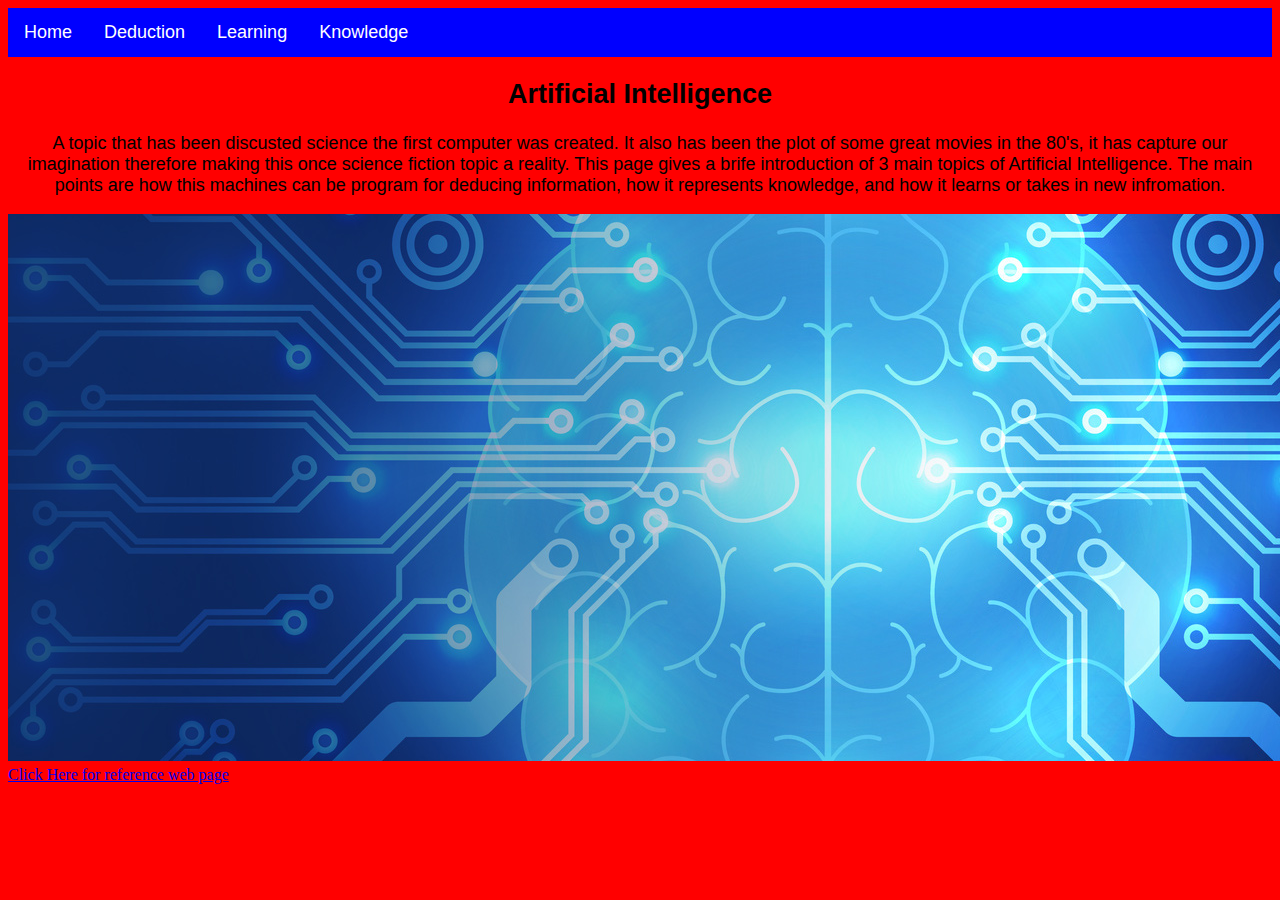
<file: Assignment_1/index.html>
<!DOCTYPE html>
<html lang="en-us">
  <head>
  <meta charset="utf-8">
  <title>A.I.</title>
  <link type="text/css" rel="stylesheet" href="css/Styles.css">
  </head>

<body bgcolor="FF0000">

<div id="mainContent">
<ul>
  <li><a class="active" href="index.html">Home</a></li>
  <li><a href="Deduction.html">Deduction</a></li>
  <li><a href="Learning.html">Learning</a></li>
  <li><a href="Knowledge.html">Knowledge</a></li>
</ul>
<center>

<h2>Artificial Intelligence</h2>

<p class="Bord"> A topic that has been discusted science the first computer was created.
It also has been the plot of some great movies in the 80's, 
it has capture our imagination 
therefore making this once science fiction topic a reality. 
This page gives a brife introduction
of 3 main topics of Artificial Intelligence. 
The main points are how this machines can be program 
for deducing information, 
how it represents knowledge, and how it learns or takes in new infromation.
</p>

<img class="ImgCl" src="images/brainSr.jpg">
</div>
<a href="https://en.wikipedia.org/wiki/Artificial_intelligence" target="_blank"> Click Here for reference web page</a>

</center>
</body>
</html>
</file>
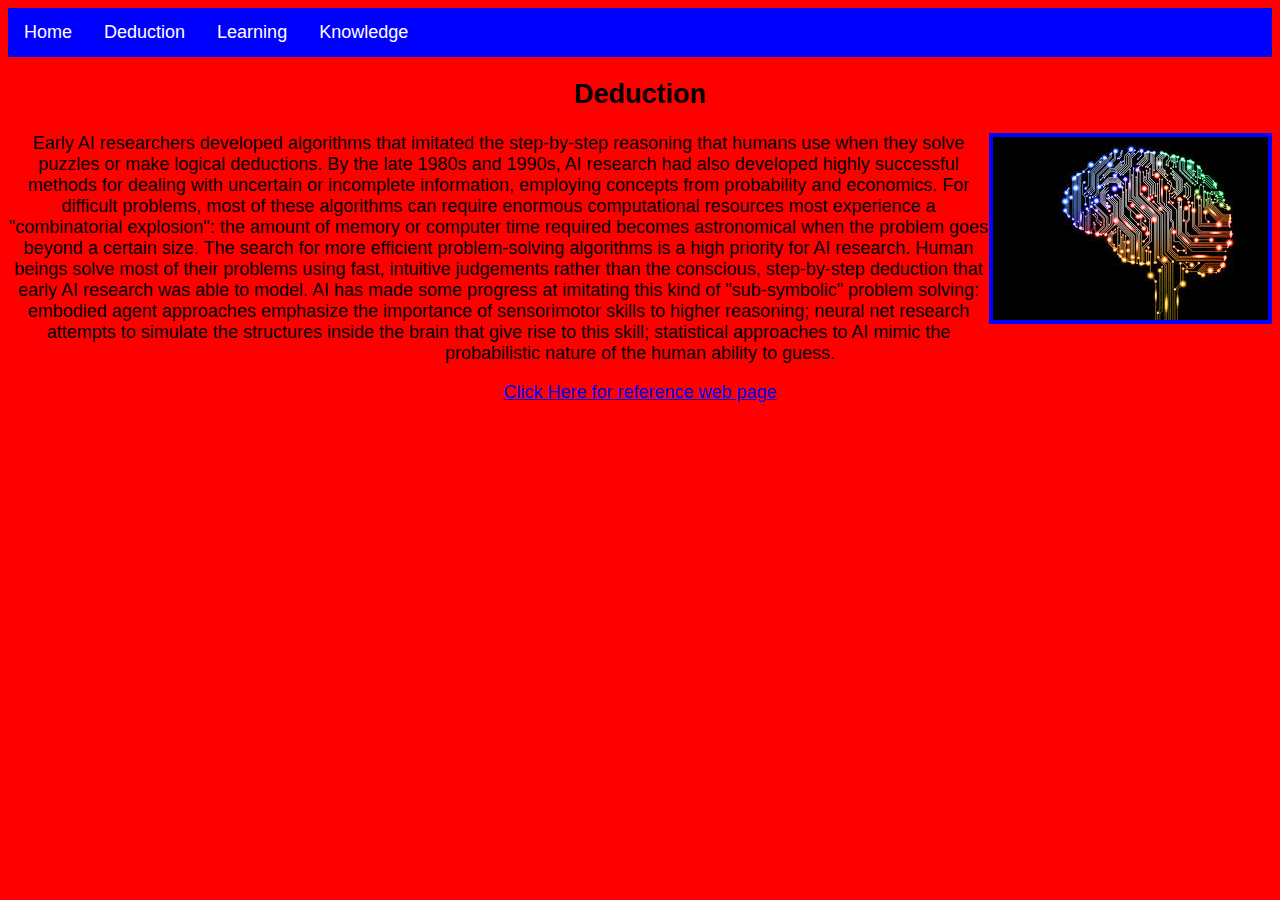
<file: Assignment_1/Deduction.html>
<!DOCTYPE html>
<html lang="en-us">
  <head>
  <meta charset="utf-8">

  <title>A.I.</title>

  <link type="text/css" rel="stylesheet" href="css/Styles.css">
  <style type="text/css">

  .ImgCl {width: 275px; height:183px; border: 4px blue solid; float:right;}
  .myBord {border:thick blue solid; padding:25px}
  </style>
  </head>


<body bgcolor="FF0000">

<div id="mainContent">
<ul>
  <li><a class="active" href="index.html">Home</a></li>
  <li><a href="Deduction.html">Deduction</a></li>
  <li><a href="Learning.html">Learning</a></li>
  <li><a href="Knowledge.html">Knowledge</a></li>
</ul>
<center>

<h2>Deduction</h2>

<img class="ImgCl" src="images/colorbrain.jpg">
<p class="Bord">
Early AI researchers developed algorithms that imitated the step-by-step reasoning that humans use when they solve puzzles or make logical deductions.
By the late 1980s and 1990s, AI research had also developed highly successful methods for dealing with uncertain or incomplete information, employing concepts from probability and economics.
For difficult problems, most of these algorithms can require enormous computational resources most experience a "combinatorial explosion": the amount of memory or computer time required becomes astronomical when the problem goes beyond a certain size.
The search for more efficient problem-solving algorithms is a high priority for AI research. Human beings solve most of their problems using fast, intuitive judgements rather than the conscious, step-by-step deduction that early AI research was able to model.
AI has made some progress at imitating this kind of "sub-symbolic" problem solving: embodied agent approaches emphasize the importance of sensorimotor skills to higher reasoning; neural net research attempts to simulate the structures inside the brain that give rise to this skill; 
statistical approaches to AI mimic the probabilistic nature of the human ability to guess.
</p>

<a href="https://en.wikipedia.org/wiki/Artificial_intelligence" target="_blank"> Click Here for reference web page</a>
</div>


</center>

</body>

</html>
</file>
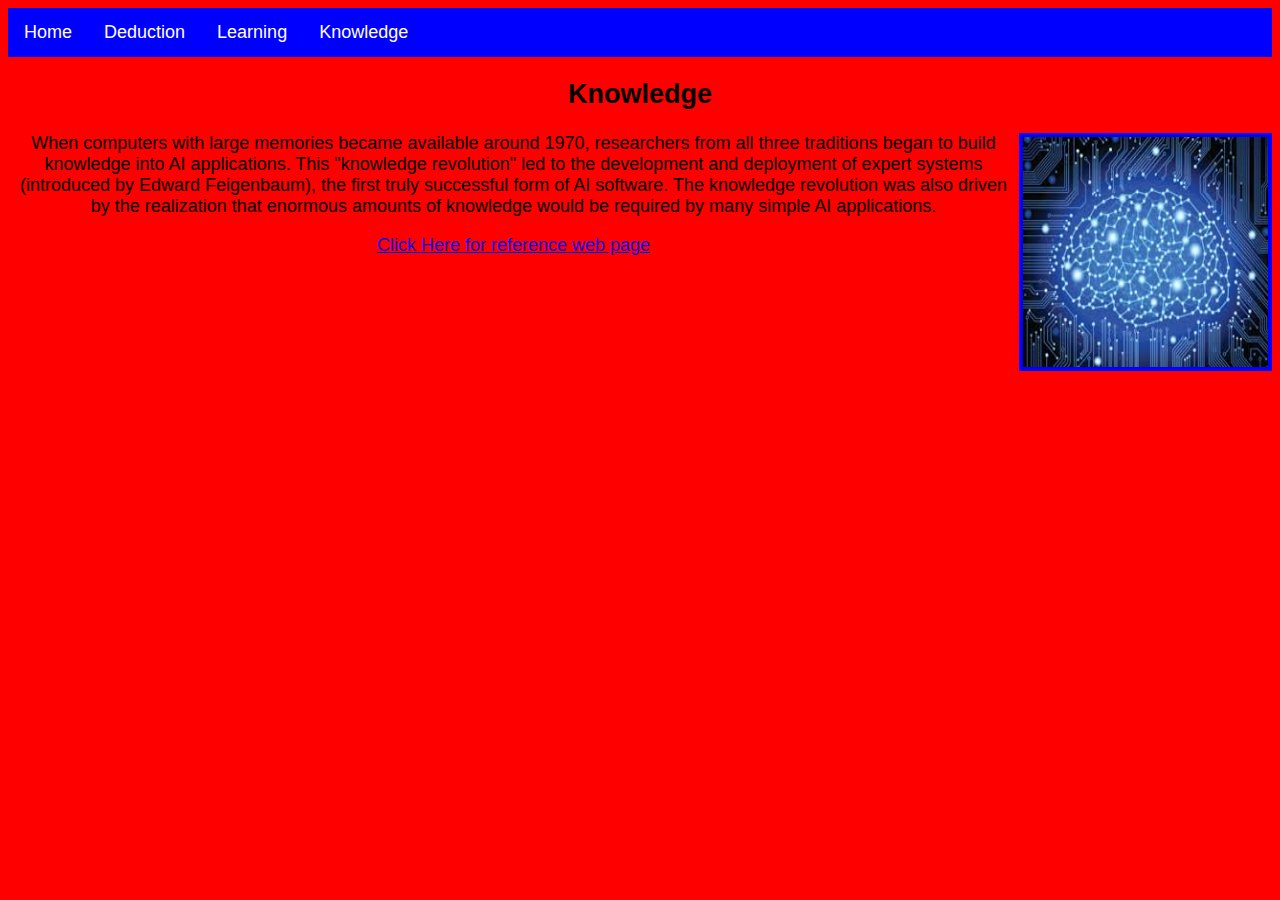
<file: Assignment_1/Knowledge.html>
<!DOCTYPE html>
<html lang="en-us">
  <head>
  <meta charset="utf-8">

  <title>A.I.</title>

  <link type="text/css" rel="stylesheet" href="css/Styles.css">
  <style type="text/css">

  .ImgCl {width: 245px; height:230px; border: 4px blue solid; float:right;}
  .myBord {border:thick blue solid; padding:25px}
  </style>

  </head>


<body bgcolor="FF0000">

<div id="mainContent">
<ul>
  <li><a class="active" href="index.html">Home</a></li>
  <li><a href="Deduction.html">Deduction</a></li>
  <li><a href="Learning.html">Learning</a></li>
  <li><a href="Knowledge.html">Knowledge</a></li>
</ul>
    <center>

<h2>Knowledge</h2>

<img class="ImgCl" src="images/BrainSer.jpg">
<p class="Bord">
When computers with large memories became available around 1970, researchers from all three traditions began to build knowledge into AI applications.
This "knowledge revolution" led to the development and deployment of expert systems (introduced by Edward Feigenbaum), the first truly successful form of AI software.
The knowledge revolution was also driven by the realization that enormous amounts of knowledge would be required by many simple AI applications.
</p>

<a href="https://en.wikipedia.org/wiki/Artificial_intelligence" target="_blank"> Click Here for reference web page</a>
</div>


    </center>
  </body>
</html>
</file>
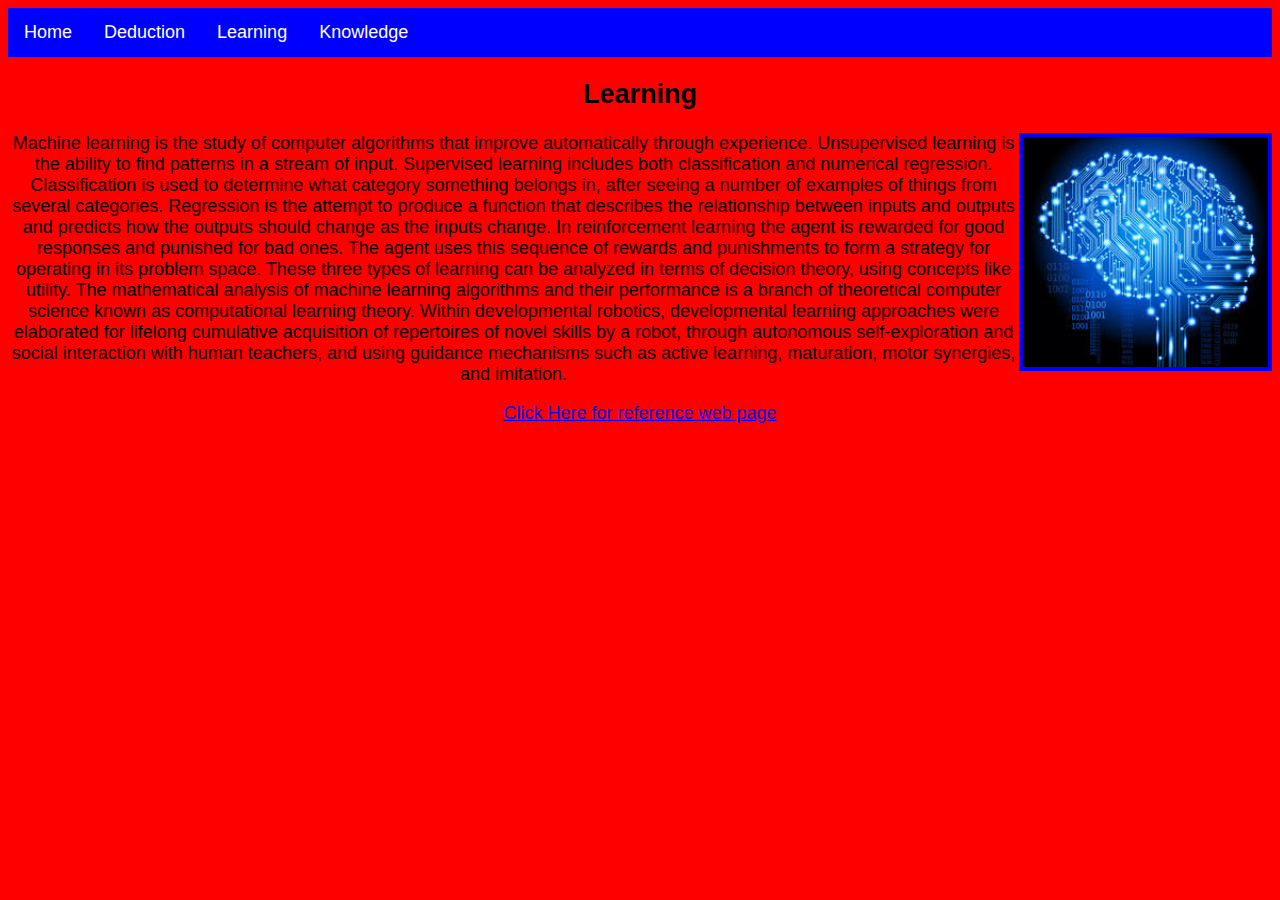
<file: Assignment_1/Learning.html>
<!DOCTYPE html>
<html lang="en-us">
  <head>
  <meta charset="utf-8">

  <title>A.I.</title>

  <link type="text/css" rel="stylesheet" href="css/Styles.css">
  <style type="text/css">

  .ImgCl {width: 245px; height:230px; border: 4px blue solid; float:right;}
  .myBord {border:thick blue solid; padding:25px}
  </style>

  </head>


<body bgcolor="FF0000">

<div id="mainContent">
<ul>
  <li><a class="active" href="index.html">Home</a></li>
  <li><a href="Deduction.html">Deduction</a></li>
  <li><a href="Learning.html">Learning</a></li>
  <li><a href="Knowledge.html">Knowledge</a></li>
</ul>
<center>

<h2>Learning</h2>

<img class="ImgCl" src="images/BlueBrain.jpg">
<p class="Bord">
Machine learning is the study of computer algorithms that improve automatically through experience.
Unsupervised learning is the ability to find patterns in a stream of input. Supervised learning includes both classification and numerical regression. 
Classification is used to determine what category something belongs in, after seeing a number of examples of things from several categories. 
Regression is the attempt to produce a function that describes the relationship between inputs and outputs and predicts how the outputs should change as the inputs change.
In reinforcement learning the agent is rewarded for good responses and punished for bad ones. The agent uses this sequence of rewards and punishments to form a strategy for operating in its problem space. 
These three types of learning can be analyzed in terms of decision theory, using concepts like utility. The mathematical analysis of machine learning algorithms and their performance is a branch of theoretical computer science known as computational learning theory.
Within developmental robotics, developmental learning approaches were elaborated for lifelong cumulative acquisition of repertoires of novel skills by a robot, through autonomous self-exploration and social interaction with human teachers, and using guidance mechanisms such as active learning, maturation, motor synergies, and imitation.
</p>

<a href="https://en.wikipedia.org/wiki/Artificial_intelligence" target="_blank"> Click Here for reference web page</a>
</div>


</center>

</body>

</html>
</file>
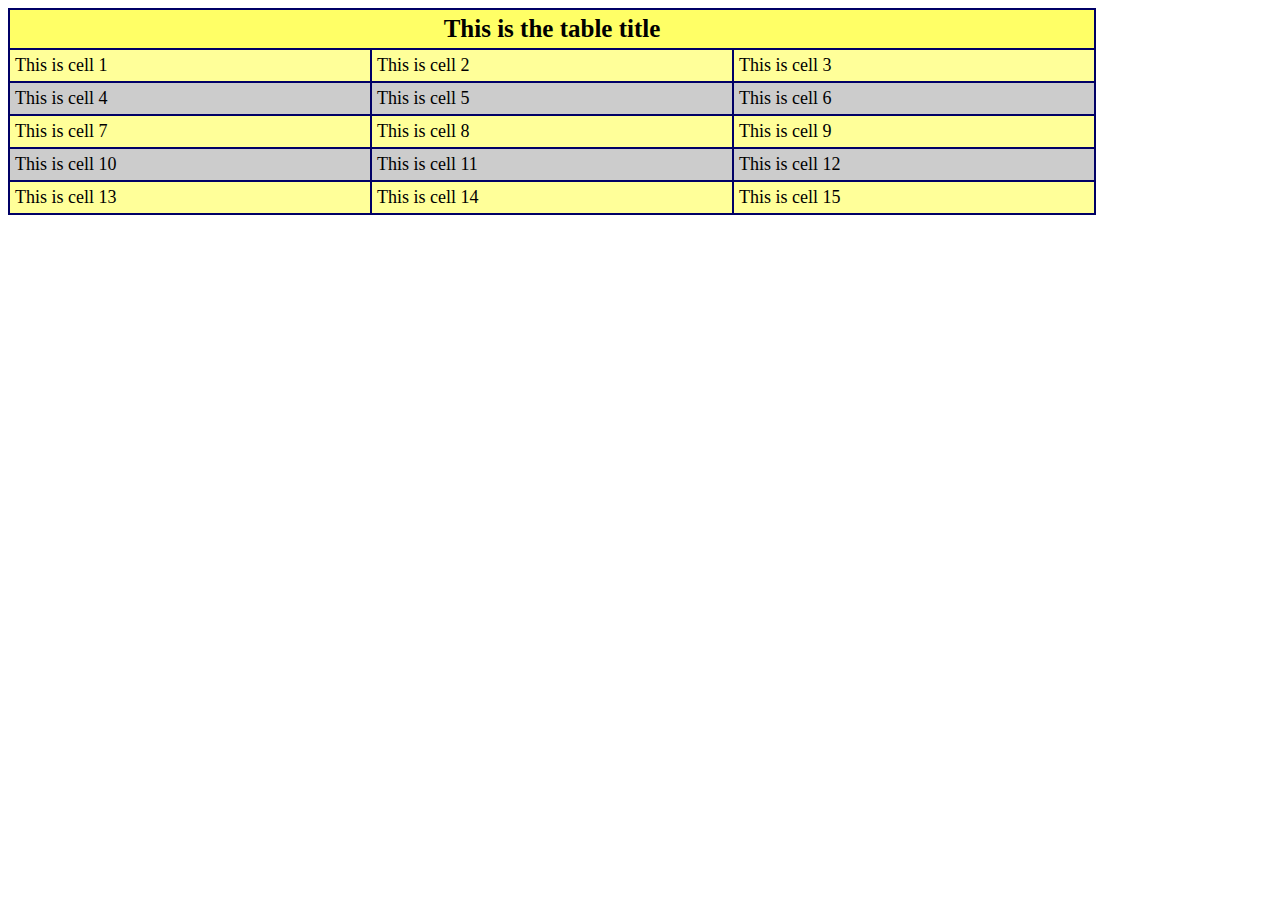
<file: Lab 1/Graphs.html>
<!DOCTYPE html>
<html>
  <head>
    <title>Tables</title>
  </head>
<style>
table {position:fixed; width:85%; border-spacing:0; border:#006 solid 1px; font-size:18px;}
td, th {border:#006 solid 1px; padding:5px;}
th {text-align:center; background-color:#FFFF66; font-size:25px;}
tr:nth-child(odd){background-color:#CCCCCC;}
tr:nth-child(even){background-color:#FF9;}

</style>

<body>
<table>
<tr><th colspan="3">This is the table title</th></tr>
  <tr>
    <td>This is cell 1</td>
    <td>This is cell 2</td>
    <td>This is cell 3</td>
  </tr>
  <tr>
    <td>This is cell 4</td>
    <td>This is cell 5</td>
    <td>This is cell 6</td>
  </tr>
  <tr>
    <td>This is cell 7</td>
    <td>This is cell 8</td>
    <td>This is cell 9</td>
  </tr>
  <tr>
    <td>This is cell 10</td>
    <td>This is cell 11</td>
    <td>This is cell 12</td>
  </tr>
  <tr>
    <td>This is cell 13</td>
    <td>This is cell 14</td>
    <td>This is cell 15</td>
  </tr>
</tr>
</table>

</body>


</html>
</file>
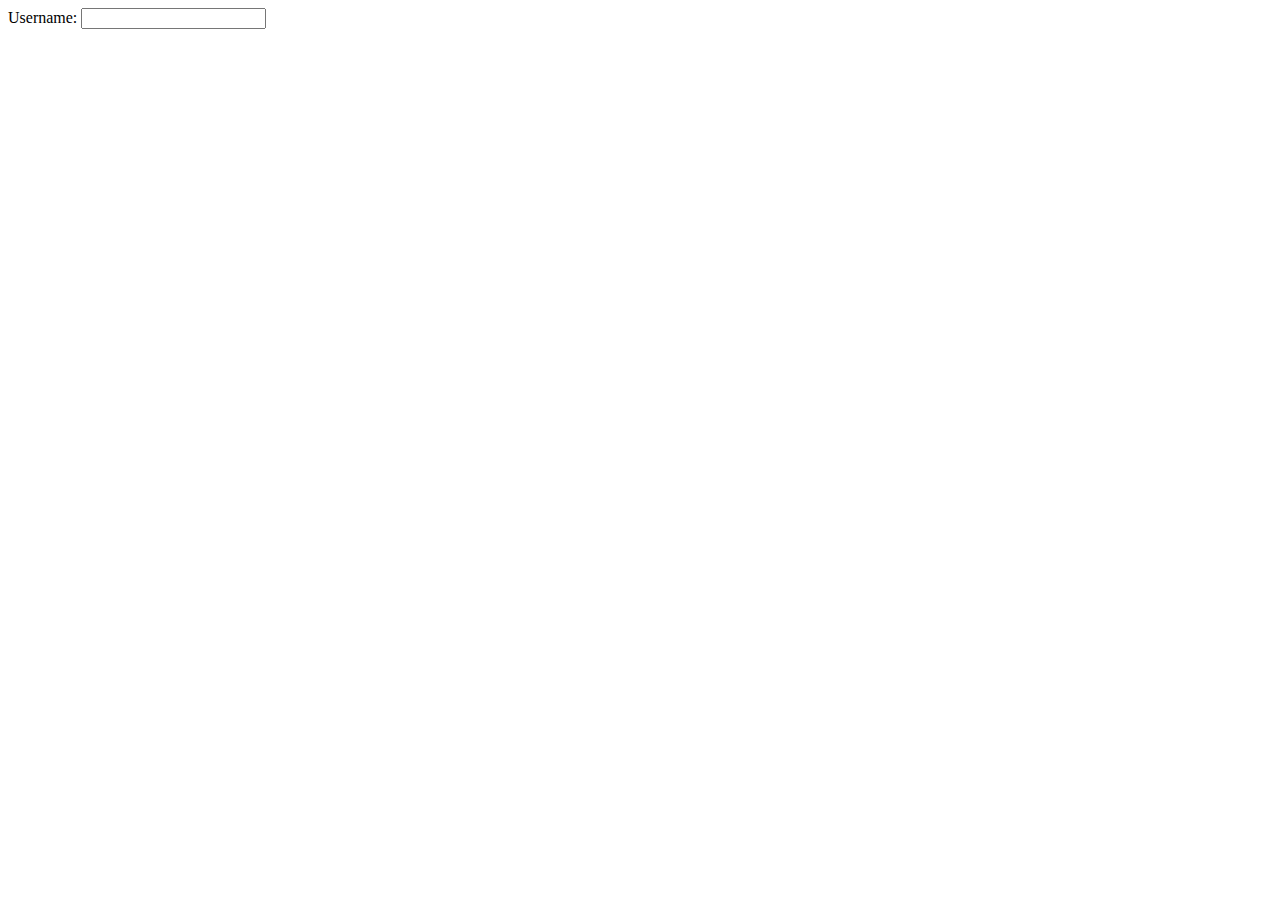
<file: Lab 8/registration.html>
<!DOCTYPE html>
<html>
    <head>
        <title> </title>
    </head>
    <body>
        <form>
            Username: <input type="text" id="username" /> 
           <span style="color:red" id="usernameValidation"></span>  <br />
        </form>
        
        <script src="http://code.jquery.com/jquery-1.11.0.min.js"></script>
        <script>
            $("#username").change( function(){
            alert($(this).val()); //showing the username entered, for testing purposes
                });
        </script>
        
        <script src="http://code.jquery.com/jquery-1.11.0.min.js"></script>
        <script>
        $("#username").change( function(){
        //alert($(this).val()); //showing the username entered, for testing purposes
        $.ajax({
            type: "get",
            url: "usernameLookup.php",
            data: { "username": $(this).val()},
            success: function(data,status) {
                 alert(data); //displaying data received, for testing purposes
            }
                  });   
            });
        </script>
        
        <script src="//code.jquery.com/jquery-1.11.3.min.js"></script>
        <script>
        $("#username").change( function(){
        //alert($(this).val()); //showing the username entered, for testing purposes
        $.ajax({
            type: "get",
            url: "usernameLookup.php",
            data: { "username": $(this).val()},
            success: function(data,status) {
                if (data == "Available") {
                     $("#usernameValidation").html("Available!"); 
                     $("#usernameValidation").css("color","green");
                 }
                else {
                        $("#usernameValidation").html("Username already taken!");         
                        $("#usernameValidation").css("color","red");
                 }           
                }
        });
        });
        </script>
    </body>
</html>
</file>
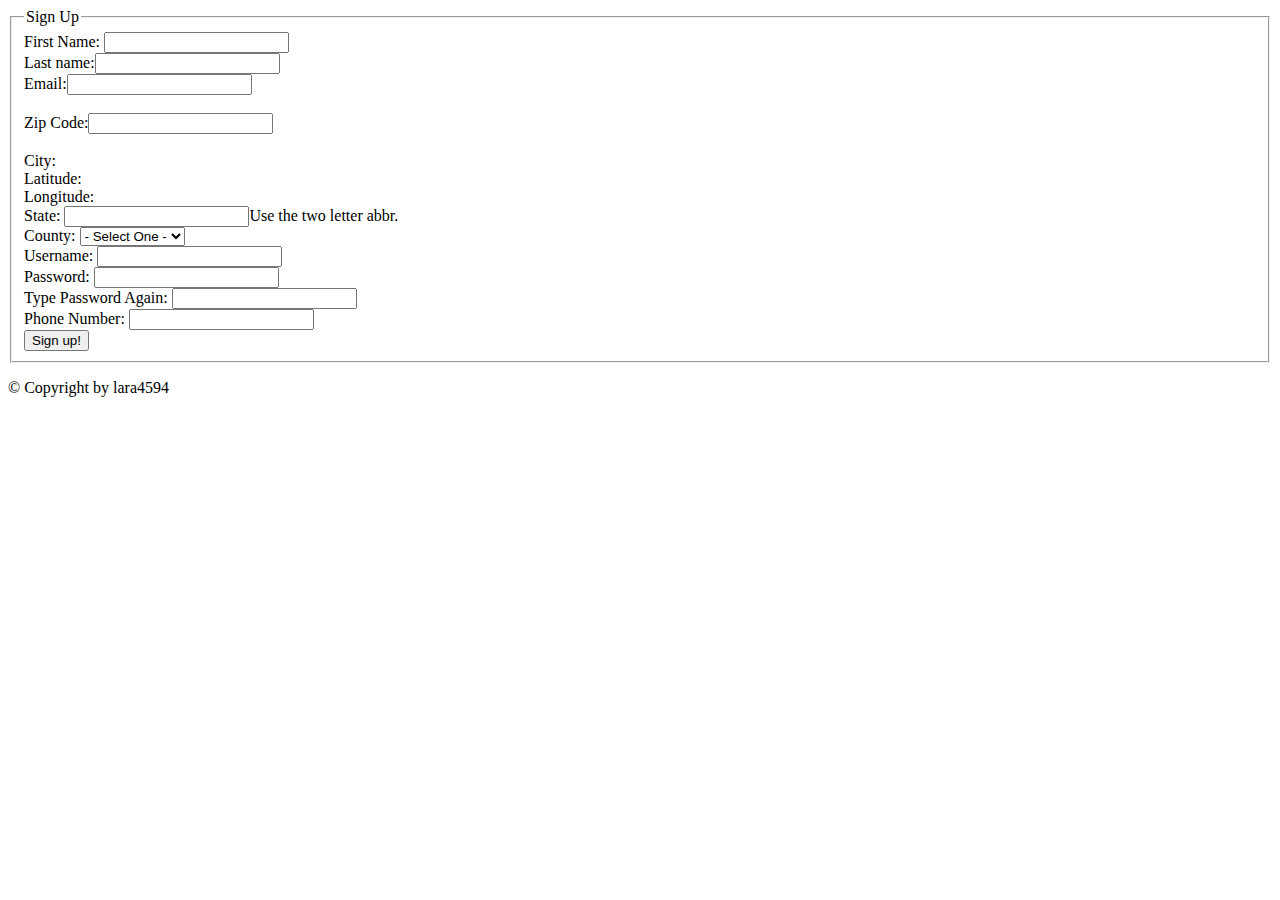
<file: Lab 8/signup.html>
<!DOCTYPE html>
<html lang="en">
<head>
  <meta charset="utf-8">

  <!-- Always force latest IE rendering engine (even in intranet) & Chrome Frame 
       Remove this if you use the .htaccess -->
  <meta http-equiv="X-UA-Compatible" content="IE=edge,chrome=1">

  <title>Sign Up</title>
  <meta name="description" content="">
  <meta name="author" content="lara4594">

  <meta name="viewport" content="width=device-width; initial-scale=1.0">

  <!-- Replace favicon.ico & apple-touch-icon.png in the root of your domain and delete these references -->
  <link rel="shortcut icon" href="/favicon.ico">
  <link rel="apple-touch-icon" href="/apple-touch-icon.png">
 
  <script src="//code.jquery.com/jquery-1.11.3.min.js"></script>
  
  <script>
  
           
      function getCity(){
          
          //alert($("#zipCode").val());

      $.ajax({
            type: "get",
            url: "http://hosting.otterlabs.org/laramiguel/ajax/zip.php",
            dataType: "json",
            data: { "zip_code":$("#zipCode").val()},
            success: function(data,status) {
                 //alert(data['city']);
                 $("#city").html(data['city']);
                 $("#latitude").html(data['latitude']);
                 $("#longitude").html(data['longitude']);
              },
              complete: function(data,status) { //optional, used for debugging purposes
                  //alert(status);
              }
         }); //end Ajax          
          
          
          
      } //endFunction
      
     function getCounty(){
             
             //alert($("#state").val());
             
         $.ajax({
            type: "get",
            url: "http://hosting.otterlabs.org/laramiguel/ajax/countyList.php",
            dataType: "json",
            data: { "state":$("#state").val() },
            success: function(data,status) {
                 //alert(data['counties'][0].county);
                 
                 $("#county").html("<option> - Select One - </option>");
                 
                 for (var i=0; i < data['counties'].length;  i++) {
                     
                     $("#county").append("<option>" + data['counties'][i].county + "</option>");
                     
                 }
                 
                 
              },
            complete: function(data,status) { //optional, used for debugging purposes
                 //alert(status);
              }
         });

             
     } //endFunction
      
      function checkPassword()
      {
          if($('#password').val().length < 8){
              $('#passwordError').html(" The password must be longer than 8 characters!");
              $('#passwordError').css("color","red");
              return;
          }
          
          if ( !/[0-9]/.test($('#password').val()) ) {
              $('#passwordError').html("The password must have one digit!");
              $('#passwordError').css("color","red");
              return;
          }
          
          if ( !/[A-Z]/.test($('#password').val()) ) {
              $('#passwordError').html("The password must have one uppercase character!");
              $('#passwordError').css("color","red");
              return;
          }          
          
      }
                
      function checkUsername()
      {
          //alert($('#username').val());
          
          if($('#username').val().length < 5){
              
              $('#usernameError').html(" Username must be longer than 5 characters!");
              $('#usernameError').css("color","red");
              return;
            }
          
          
         $.ajax({
            type: "get",
            url: "http://hosting.otterlabs.org/laramiguel/cst336/labs/lab8/verifyUsername.php",
            dataType: "json",
            data: {"username" : $('#username').val() },
            success: function(data,status) {
                
                if (data['available'] == "false") {
                
                   $('#usernameError').html("NOT available");    
                   $('#usernameError').css("color","red");
                   $('#username').css("backgroundColor","red");
                    $('#username').focus();
                    
                } else {
                    
                   $('#usernameError').html("Available!");
                   $('#usernameError').css("color","green");
                   $('#username').css("backgroundColor","");
                    
                }
                
                 
              },
            complete: function(data,status) { //optional, used for debugging purposes
                 //alert(status);
              }
         });          
          
          
      }
           function checkPhone()
      {
          if($('#phone').val().length != 10 ){
              
              $('#phoneError').html(" Phone number must be 10 digits!");
              $('#phoneError').css("color","red");
              return;
              
          }
      }

        function validateEmail() {
          var filter = /^[\w\-\.\+]+\@[a-zA-Z0-9\.\-]+\.[a-zA-z0-9]{2,4}$/;
          if (filter.test('#email') != true) {
              
              $('#emailError').html(" Invalid email!");
              $('#emailError').css("color","red");
              return;
          }

        }
      
    $( document ).ready(function() {
      //console.log( "ready!" );
        $("#zipCode").change(function(){getCity()});
        $("#state").change(function(){getCounty()});
        $("#username").change(function(){checkUsername()});
        $("#password").change(function(){checkPassword()});
       $("#email").change(function(){validateEmail()});
       $("#phone").change(function(){checkPhone()});
     });
      
    </script>
</head>

    <body>
  <div>

    <div>
      <form>
          <fieldset>
              <legend>Sign Up</legend>
            First Name: <input type="text" name="firstName"><br />
            Last name:<input type="text" name="lastName" id="lastName"> <br />
            Email:<input type="text" name="email" id="email"><span id="emailError"></span><br /><br />
         Zip Code:<input type="text" name="zipCode" id="zipCode"><br /><br />    
         City: <span id="city"></span> <br />
         Latitude: <span id="latitude"></span><br />
         Longitude: <span id="longitude"></span><br />
         State: <input type="text" name="state" id="state">Use the two letter abbr.<br>
         County: <select name="county" id="county">
                 <option>- Select One -</option>    
                 </select><br>
        Username: <input type="text" name="username" id="username"><span id="usernameError"></span><br />
        Password: <input type="password" name="password" id="password" /><span id="passwordError"></span> <br />
        Type Password Again: <input type="password" name="rePassword" id="rePassword" /> <br />
        Phone Number: <input type="text" name="phone" id="phone" /><span id="phoneError"></span> <br/>
        <input type="submit" value="Sign up!" />

          </fieldset>
          
      </form>
        </div>

    <footer>
     <p>&copy; Copyright  by lara4594</p>
    </footer>
    
        </div>
    </body>
</html>
</file>
<file: Assignment_1/css/Styles.css>
#mainContent {

	font-family: Arial, Helvetica, sans-serif;

	font-size: large;
	background-color: #FF0000;

	text-align: left;

}
ul {
    list-style-type: none;
    margin: 0;
    padding: 0;
    overflow: hidden;
    background-color: #0000FF;
}

li {
    float: left;
}

li a {
    display: inline-block;
    color: white;
    text-align: center;
    padding: 14px 16px;
    text-decoration: none;
}

li a:hover {
    background-color: #111;
}
</file>
